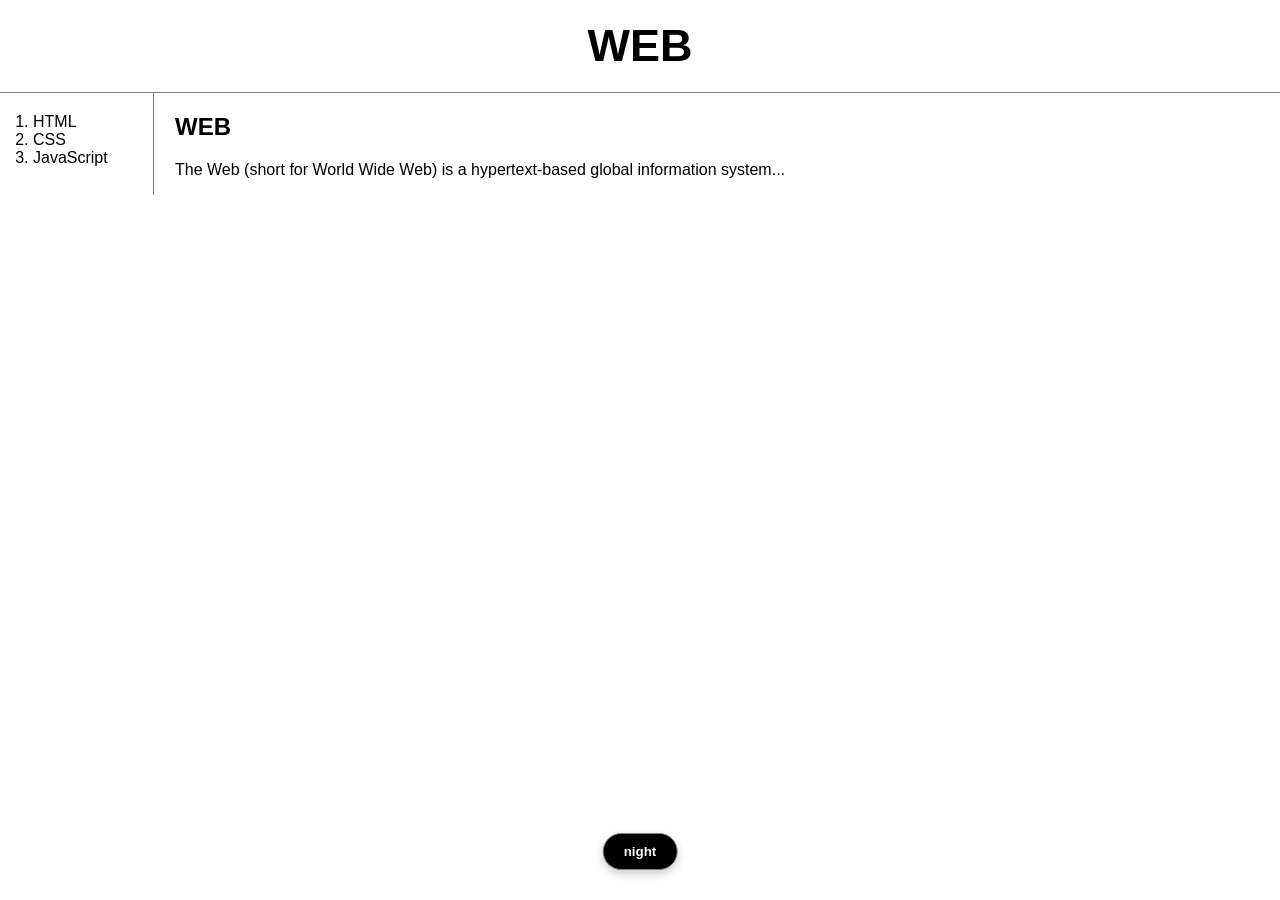
<file: index.html>
<!doctype html>
<html>
<head>
  <title>WEB1 - Welcome</title>
  <meta charset="utf-8">
  <meta name="viewport" content="width=device-width, initial-scale=1.0">
  <link rel="stylesheet" href="style.css">
  <script src="colors.js"></script> 
</head>
<body>
  <h1><a href="index.html">WEB</a></h1>
  
  <div id="grid">
    <ol>
      <li><a href="1.html">HTML</a></li>
      <li><a href="2.html">CSS</a></li>
      <li><a href="3.html">JavaScript</a></li>
    </ol>
    <div id="article">
      <h2>WEB</h2>
      <p>
        The Web (short for World Wide Web) is a hypertext-based global information system...
      </p>
    </div>
  </div>

  <div class="toggle-container">
    <input id="theme-toggle" type="button" value="night" onclick="themeToggle()">
  </div>

  <script>
    // 페이지 로드 후 버튼 글자 동기화
    if(document.documentElement.getAttribute('data-theme') === 'dark'){
      document.getElementById('theme-toggle').value = 'day';
    }
  </script>
</body>
</html>
</file>
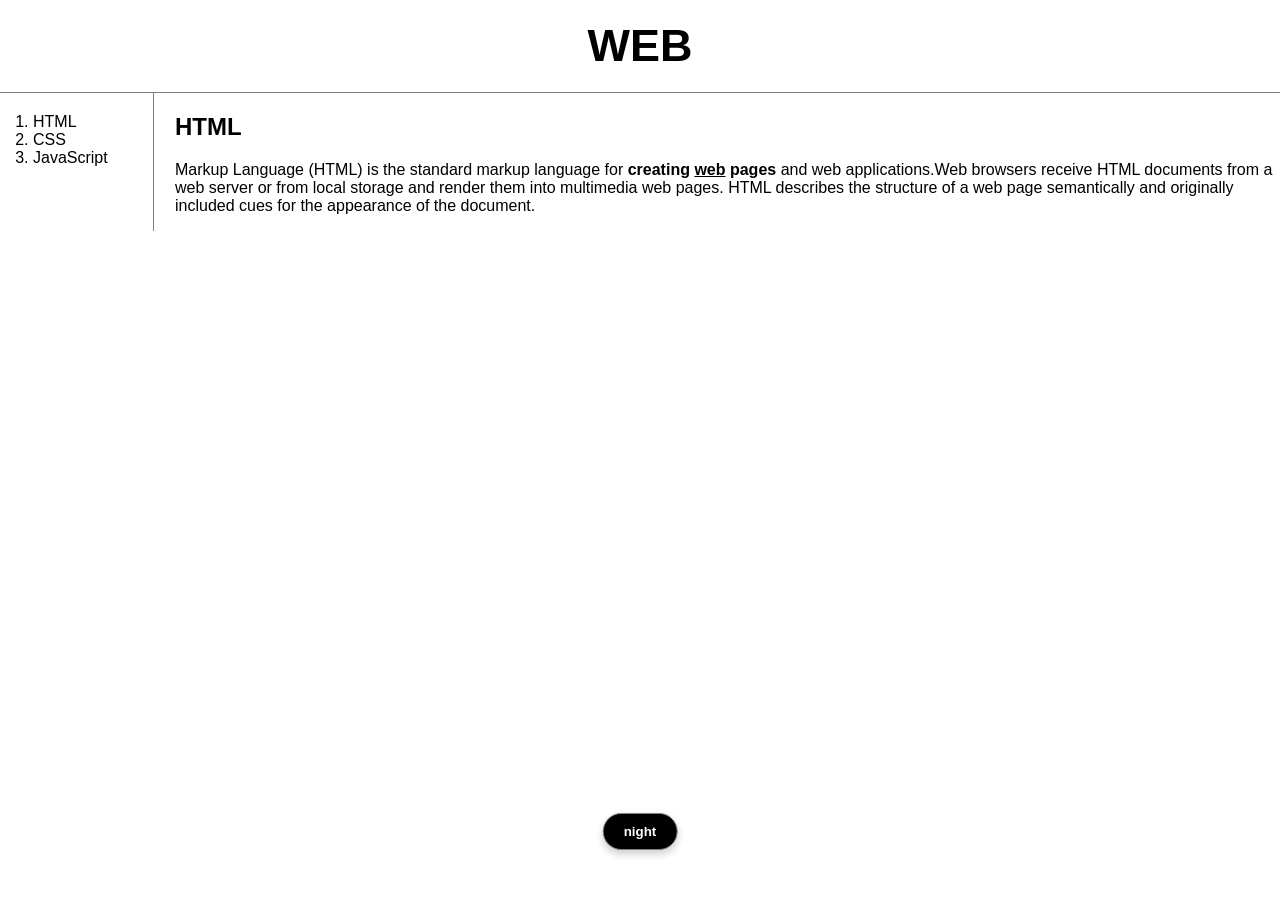
<file: 1.html>
<!doctype html>
<html>
<head>
  <title>WEB1</title>
  <meta charset="utf-8">
  <meta name="viewport" content="width=device-width, initial-scale=1.0">
  <link rel="stylesheet" href="style.css">
  <script src="colors.js"></script> 
</head>
<body>
  
  <h1><a href="index.html">WEB</a></h1>
  <div id="grid">
  <ol>
    <li><a href="1.html">HTML</a></li>
    <li><a href="2.html">CSS</a></li>
    <li><a href="3.html">JavaScript</a></li>
  </ol>
  <div id="article">
  <h2>HTML</h2>
    <p><a href="https://www.w3.org/TR/2011/WD-html5-20110405/" target="_blank" title="HTML5 specification">Markup Language (HTML)</a> is the standard markup language for <strong>creating <u>web</u> pages</strong> and web applications.Web browsers receive HTML documents from a web server or from local storage and render them into multimedia web pages. HTML describes the structure of a web page semantically and originally included cues for the appearance of the document.</p>
  </p>
</div>  
 <div class="toggle-container">
<div class="toggle-container">
    <input id="theme-toggle" type="button" value="night" onclick="themeToggle()">
  </div>

  <script>
    // 페이지 로드 후 버튼 글자 동기화
    if(document.documentElement.getAttribute('data-theme') === 'dark'){
      document.getElementById('theme-toggle').value = 'day';
    }
  </script>
</div>
</body>
</html>
</file>
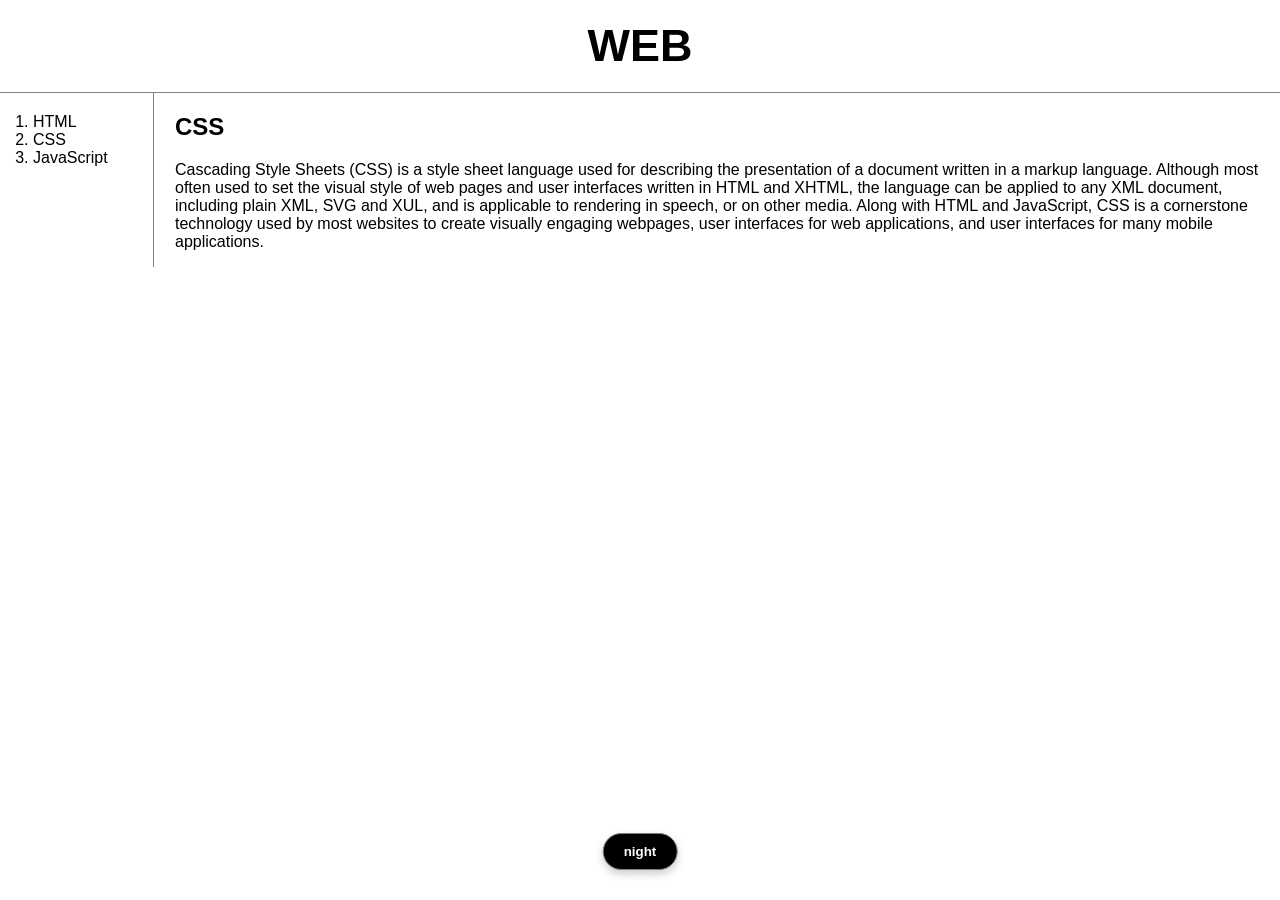
<file: 2.html>
<!doctype html>
<html>
<head>
  <title>WEB1</title>
  <meta charset="utf-8">
  <meta name="viewport" content="width=device-width, initial-scale=1.0">
  <link rel="stylesheet" href="style.css">
  <script src="colors.js"></script> 
</head>
<body>
  <h1><a href="index.html">WEB</a></h1>
  <div id="grid">
   <ol>
    <li><a href="1.html">HTML</a></li>
    <li><a href="2.html">CSS</a></li>
    <li><a href="3.html">JavaScript</a></li>
  </ol>
          <div id="article">
      <h2>CSS</h2>
      <p>
      Cascading Style Sheets (CSS) is a style sheet language used for describing the presentation of a document written in a markup language. Although most often used to set the visual style of web pages and user interfaces written in HTML and XHTML, the language can be applied to any XML document, including plain XML, SVG and XUL, and is applicable to rendering in speech, or on other media. Along with HTML and JavaScript, CSS is a cornerstone technology used by most websites to create visually engaging webpages, user interfaces for web applications, and user interfaces for many mobile applications.
      </p>
      </div>
    </div>
<div class="toggle-container">
    <input id="theme-toggle" type="button" value="night" onclick="themeToggle()">
  </div>

  <script>
    // 페이지 로드 후 버튼 글자 동기화
    if(document.documentElement.getAttribute('data-theme') === 'dark'){
      document.getElementById('theme-toggle').value = 'day';
    }
  </script>
</div>
  </body>
  </html>
</file>
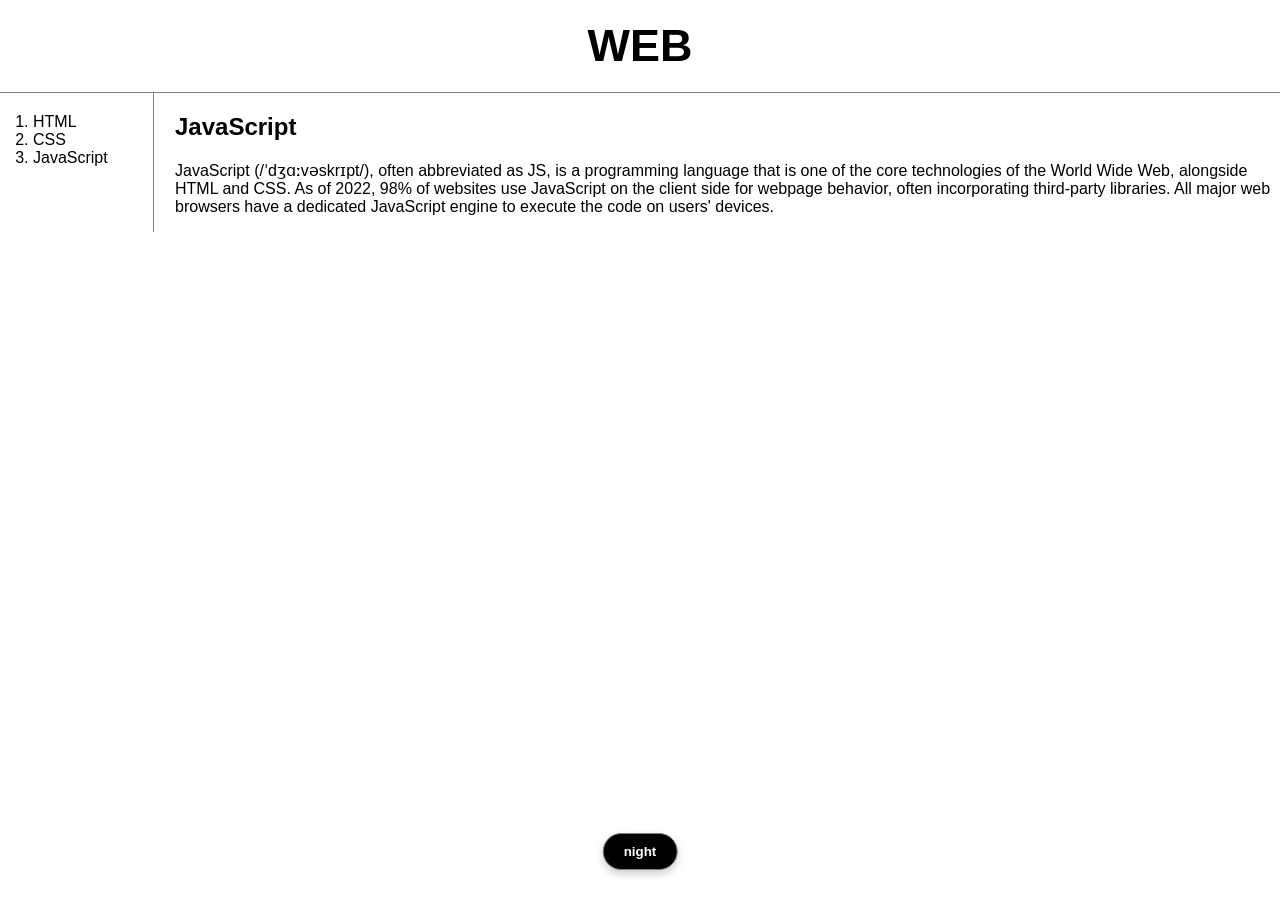
<file: 3.html>
<!doctype html>
<html>
<head>
  <title>WEB1</title>
  <meta charset="utf-8">
  <meta name="viewport" content="width=device-width, initial-scale=1.0">
  <link rel="stylesheet" href="style.css">
  <script src="colors.js"></script> 
</head>
<body>
    <h1><a href="index.html">WEB</a></h1>
  <div id="grid">
    <ol>
    <li><a href="1.html">HTML</a></li>
    <li><a href="2.html">CSS</a></li>
    <li><a href="3.html">JavaScript</a></li>
  </ol>
  <div id="article">
    <h2>JavaScript</h2>
  <p>
    JavaScript (/ˈdʒɑːvəskrɪpt/), often abbreviated as JS, is a programming language that is one of the core technologies of the World Wide Web, alongside HTML and CSS. As of 2022, 98% of websites use JavaScript on the client side for webpage behavior, often incorporating third-party libraries. All major web browsers have a dedicated JavaScript engine to execute the code on users' devices.
  </p>
</div>
</div>
<div class="toggle-container">
    <input id="theme-toggle" type="button" value="night" onclick="themeToggle()">
  </div>

  <script>
    // 페이지 로드 후 버튼 글자 동기화
    if(document.documentElement.getAttribute('data-theme') === 'dark'){
      document.getElementById('theme-toggle').value = 'day';
    }
  </script>
</div>
</body>
</html>
</file>
<file: style.css>
:root {
  /* 라이트 모드 색상 */
  --bg-color: #ffffff;
  --text-color: #000000;
  --link-color: #000000; /* 기본 검정색 링크 */
  --border-color: gray;
}

[data-theme='dark'] {
  /* 다크 모드 색상 */
  --bg-color: #1e1e1e;
  --text-color: #ffffff;
  --link-color: #61dafb; /* 다크 모드에서 잘 보이는 하늘색 */
  --border-color: #444444;
}

body {
  background-color: var(--bg-color);
  color: var(--text-color);
  transition: background-color 0.3s, color 0.3s;
  margin: 0;
  font-family: 'Noto Sans KR', 'Apple SD Gothic Neo', 'Malgun Gothic', sans-serif;
}

a {
  color: var(--link-color); /* 변수 적용 */
  text-decoration: none;
}

h1 {
  font-size: 45px;
  text-align: center;
  border-bottom: 1px solid var(--border-color);
  margin: 0;
  padding: 20px;
}

#grid ol {
  border-right: 1px solid var(--border-color);
  width: 100px;
  margin: 0;
  padding: 20px;
  padding-left: 33px;
}

#grid {
  display: grid;
  grid-template-columns: 150px 1fr;
}

#article {
  padding-left: 25px;
}

/* 버튼 스타일 추가 */
#theme-toggle {
  display: block;
  margin: 10px auto;
  padding: 5px 15px;
  cursor: pointer;
  background-color: var(--text-color);
  color: var(--bg-color);
  border: none;
  border-radius: 5px;
}

@media(max-width:800px) {
  #grid {
    display: block;
  }
  #grid ol {
    border-right: none;
  }
  h1 {
    border-bottom: none;
  }
}

/* 버튼을 감싸는 컨테이너 (하단 중앙 정렬용) */
.toggle-container {
  position: fixed;   /* 화면에 고정 */
  bottom: 20px;      /* 바닥에서 20px 띄움 */
  left: 50%;         /* 왼쪽에서 50% 지점으로 이동 */
  transform: translateX(-50%); /* 버튼의 중심을 맞추기 위해 왼쪽으로 50%만큼 다시 이동 */
  z-index: 1000;     /* 다른 요소들보다 위에 보이게 설정 */
}

#theme-toggle {
  padding: 10px 20px;
  cursor: pointer;
  background-color: var(--text-color); /* 테마에 따라 버튼 색상도 반전됨 */
  color: var(--bg-color);
  border: 1px solid var(--border-color);
  border-radius: 25px; /* 둥근 버튼 스타일 */
  font-weight: bold;
  box-shadow: 0 4px 8px rgba(0,0,0,0.2); /* 입체감을 위한 그림자 */
  transition: all 0.3s;
}

#theme-toggle:hover {
  opacity: 0.8;
  transform: scale(1.05); /* 마우스 올렸을 때 살짝 커지는 효과 */
}
</file>
